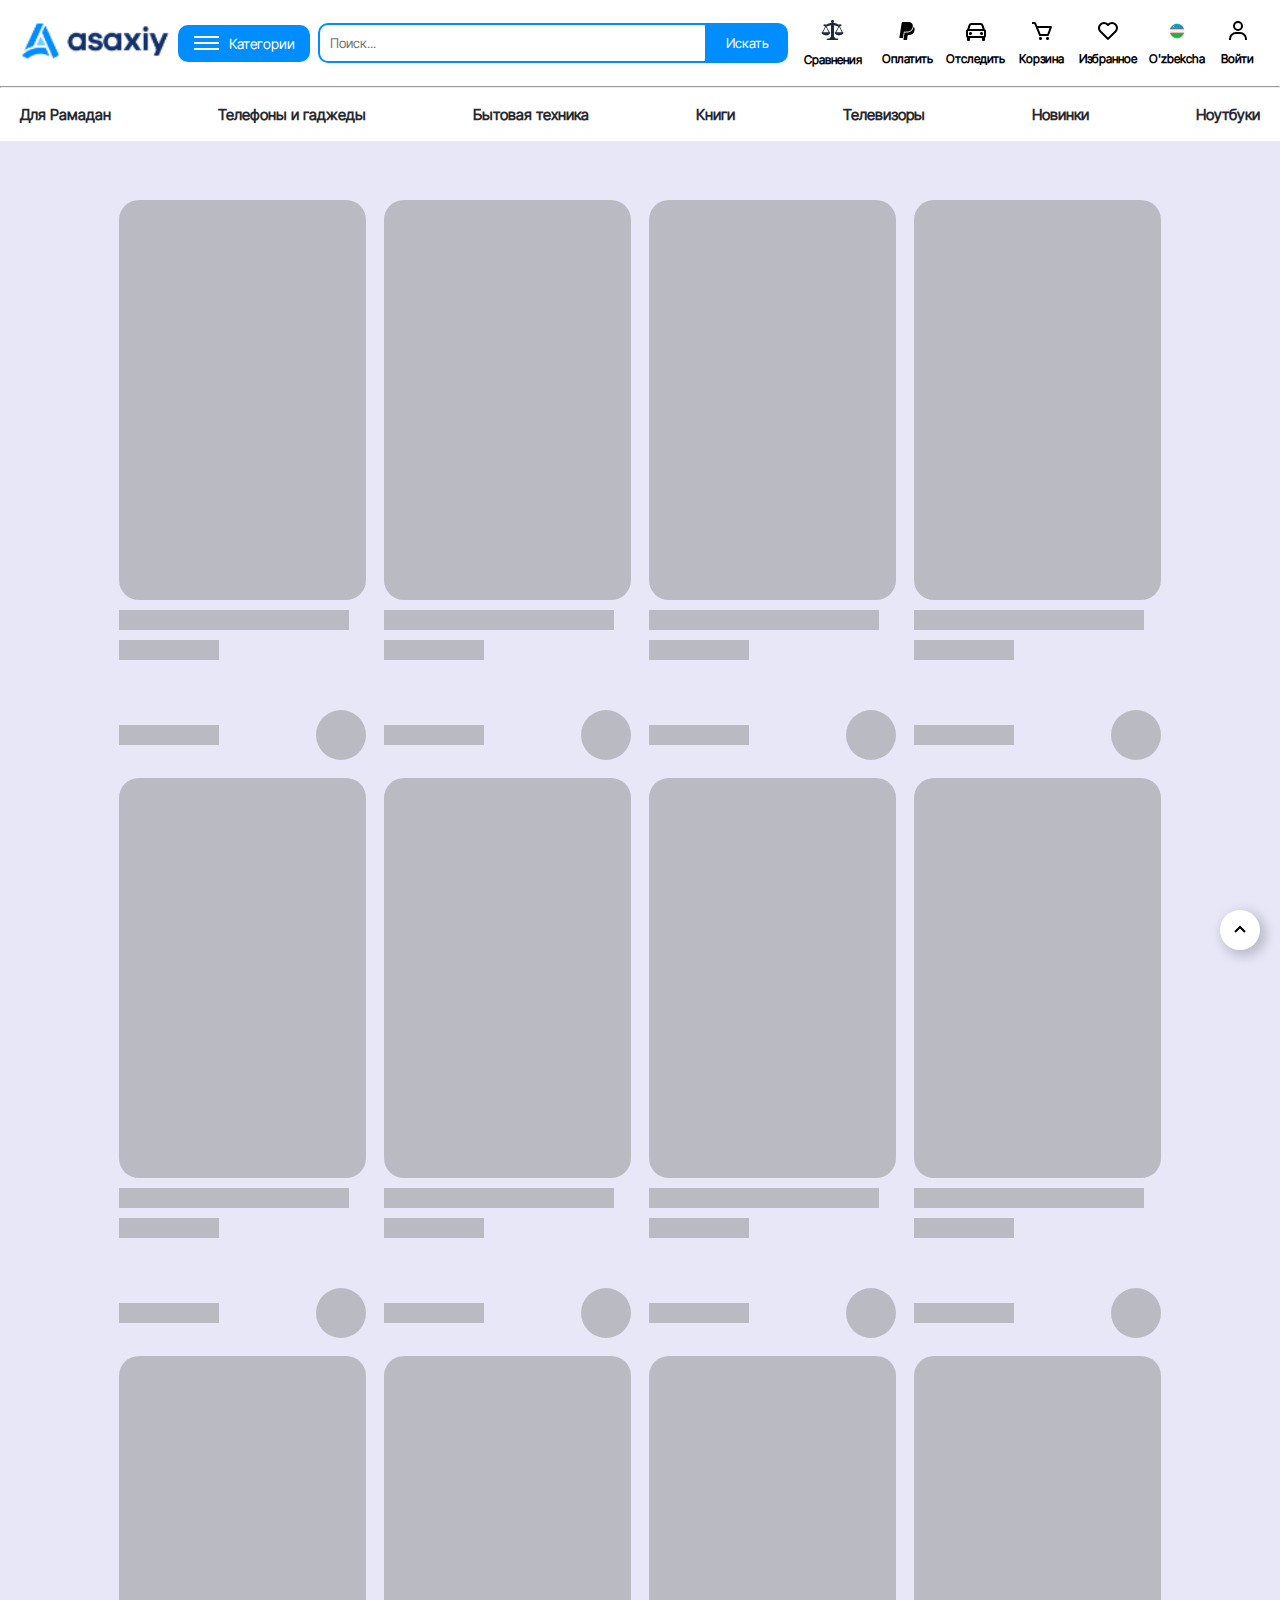
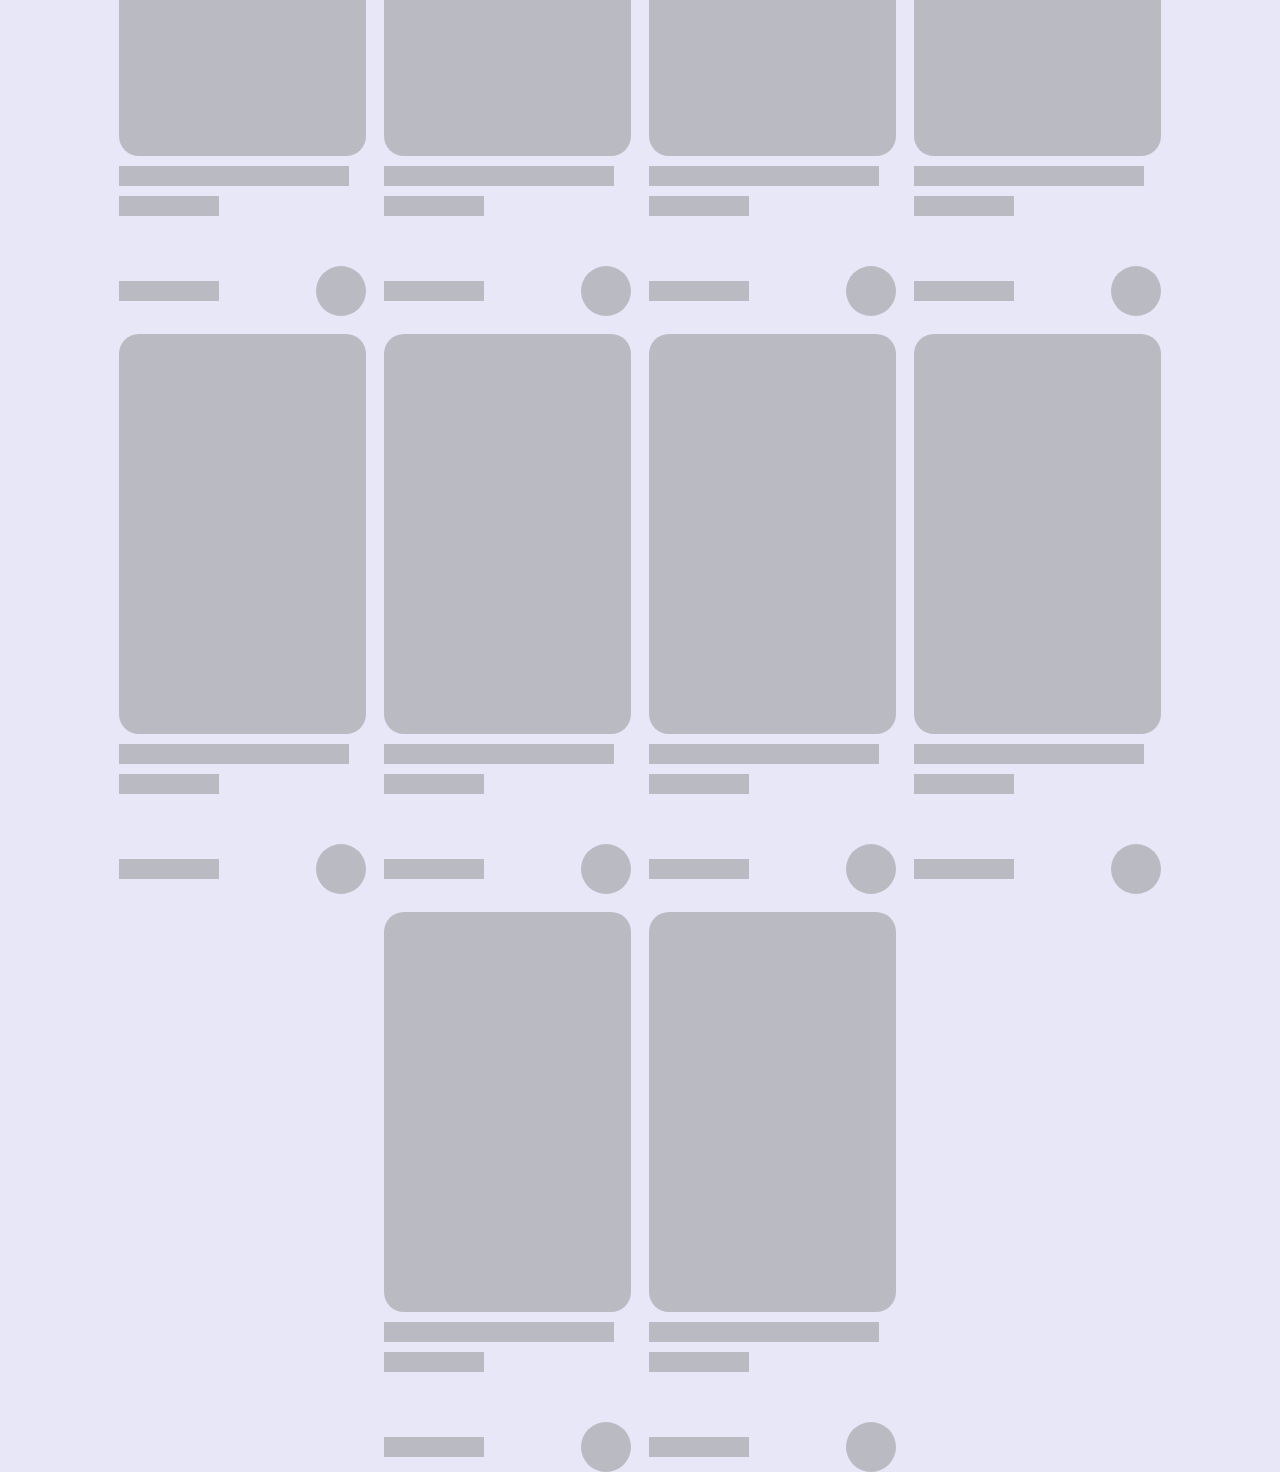
<file: index.html>
<!DOCTYPE html>
<html lang="en">
  <head>
    <meta charset="UTF-8" />
    <meta name="viewport" content="width=device-width, initial-scale=1.0" />
    <title>Asaxiy</title>
    <link rel="stylesheet" href="./scss/style.css" />
  </head>
  <body>
    <header>
      <div class="container">
        <nav>
          <a href="#" class="nav-logo"
            ><img src="./images/asaxiy-logo.png" alt="asaxiy-logo"
          /></a>
          <div class="nav-links" id="navbar-responsive">
            <div class="nav-navbar">
              <button class="menu-btn1">
                <span class="line"></span>
                <span class="line"></span>
                <span class="line"></span>
              </button>
              <p class="navbar-text">Категории</p>
            </div>
            <div class="input-btn">
              <input class="nav-input" type="text" placeholder="Поиск..." />
              <button class="nav-btn">Иcкать</button>
            </div>
            <div class="nav-link-img">
              <img src="./images/compare.png" alt="compare" />
              <a href="#" class="nav-link">Сравнения</a>
            </div>
            <div class="nav-link-img">
              <img src="./images/paypal.png" alt="compare" />
              <a href="#" class="nav-link">Оплатить</a>
            </div>
            <div class="nav-link-img">
              <img src="./images/car.png" alt="compare" />
              <a href="#" class="nav-link">Отследить</a>
            </div>
            <div class="nav-link-img">
              <img src="./images/cart.png" alt="compare" />
              <a href="#" class="nav-link">Корзина</a>
            </div>
            <div class="nav-link-img">
              <img src="./images/heart.png" alt="compare" />
              <a href="#" class="nav-link">Избранное</a>
            </div>
            <div class="nav-link-img">
              <img src="./images/flag.png" alt="compare" style="width: 24px" />
              <a href="#" class="nav-link">O'zbekcha</a>
            </div>
            <div class="nav-link-img">
              <img src="./images/user.png" alt="compare" />
              <a href="#" class="nav-link">Войти</a>
            </div>
          </div>
          <button class="menu-btn" id="menu-btn">
            <span class="line"></span>
            <span class="line"></span>
            <span class="line"></span>
          </button>
        </nav>
      </div>
      <hr />
      <div class="header-footer">
        <div class="container">
          <div class="nav-items">
            <a href="#" class="nav-item">Для Рамадан</a>
            <a href="#" class="nav-item">Телефоны и гаджеды</a>
            <a href="#" class="nav-item">Бытовая техника</a>
            <a href="#" class="nav-item">Книги</a>
            <a href="#" class="nav-item">Телевизоры</a>
            <a href="#" class="nav-item">Новинки</a>
            <a href="#" class="nav-item">Ноутбуки</a>
          </div>
        </div>
      </div>
    </header>
    <main>
      <section class="hero">
        <div class="container">
          <div class="cards"></div>
        </div>
      </section>
    </main>
    <div class="loading">
      <div class="container">
        <div class="loading-cards">
          <div class="loading-card">
            <div class="div1"></div>
            <div class="div2"></div>
            <div class="div3"></div>
            <div class="divs">
              <div class="div4"></div>
              <div class="div5"></div>
            </div>
          </div>
          <div class="loading-card">
            <div class="div1"></div>
            <div class="div2"></div>
            <div class="div3"></div>
            <div class="divs">
              <div class="div4"></div>
              <div class="div5"></div>
            </div>
          </div>
          <div class="loading-card">
            <div class="div1"></div>
            <div class="div2"></div>
            <div class="div3"></div>
            <div class="divs">
              <div class="div4"></div>
              <div class="div5"></div>
            </div>
          </div>
          <div class="loading-card">
            <div class="div1"></div>
            <div class="div2"></div>
            <div class="div3"></div>
            <div class="divs">
              <div class="div4"></div>
              <div class="div5"></div>
            </div>
          </div>
          <div class="loading-card">
            <div class="div1"></div>
            <div class="div2"></div>
            <div class="div3"></div>
            <div class="divs">
              <div class="div4"></div>
              <div class="div5"></div>
            </div>
          </div>
          <div class="loading-card">
            <div class="div1"></div>
            <div class="div2"></div>
            <div class="div3"></div>
            <div class="divs">
              <div class="div4"></div>
              <div class="div5"></div>
            </div>
          </div>
          <div class="loading-card">
            <div class="div1"></div>
            <div class="div2"></div>
            <div class="div3"></div>
            <div class="divs">
              <div class="div4"></div>
              <div class="div5"></div>
            </div>
          </div>
          <div class="loading-card">
            <div class="div1"></div>
            <div class="div2"></div>
            <div class="div3"></div>
            <div class="divs">
              <div class="div4"></div>
              <div class="div5"></div>
            </div>
          </div>
        </div>
      </div>
    </div>
    <a href="#" id="backtop">
      <svg
        xmlns="http://www.w3.org/2000/svg"
        width="24"
        height="24"
        viewBox="0 0 24 24"
      >
        <path
          d="m6.293 13.293 1.414 1.414L12 10.414l4.293 4.293 1.414-1.414L12 7.586z"
        ></path>
      </svg>
    </a>
    <script src="./js/main.js"></script>
  </body>
</html>
</file>
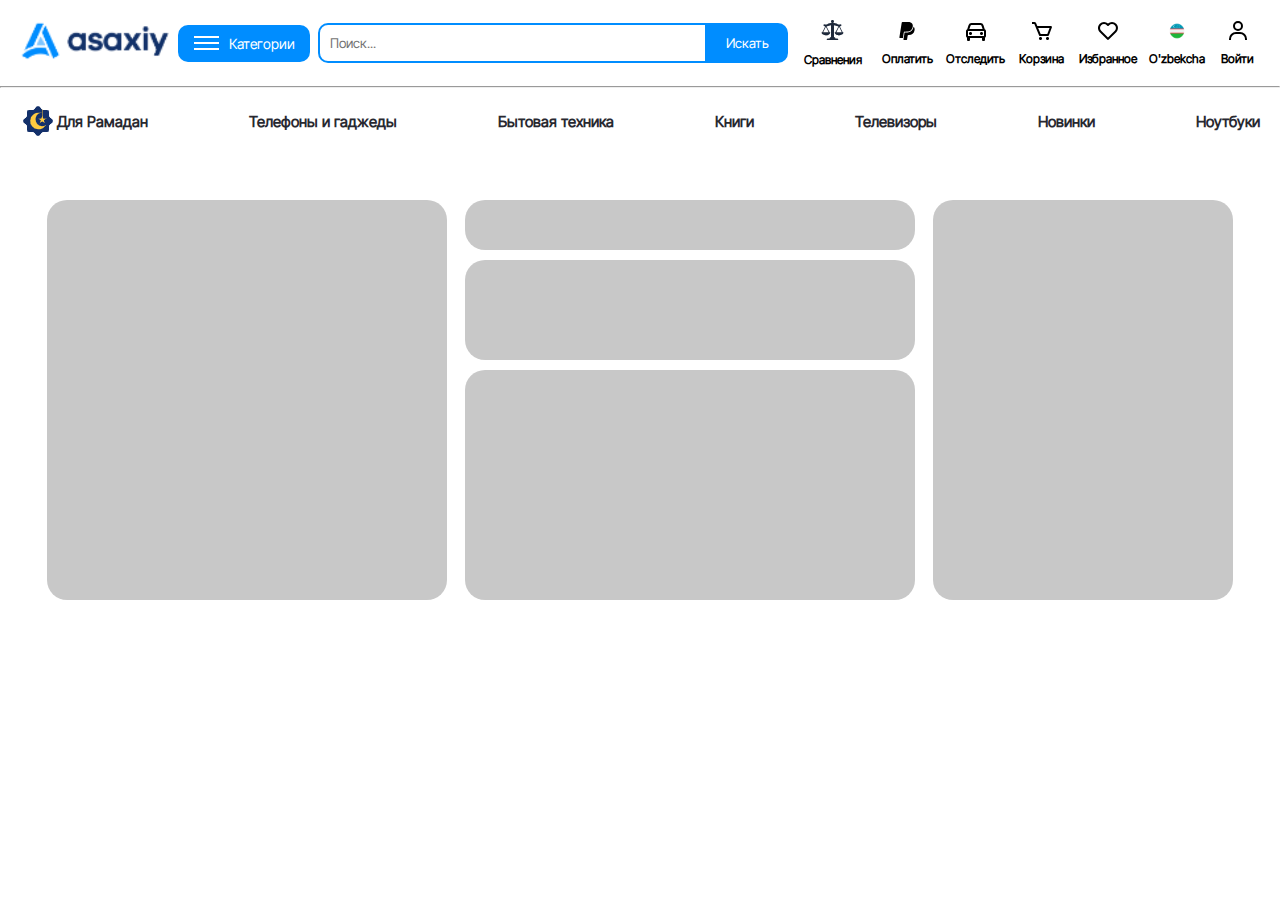
<file: pages/product.html>
<!DOCTYPE html>
<html lang="en">
  <head>
    <meta charset="UTF-8" />
    <meta name="viewport" content="width=device-width, initial-scale=1.0" />
    <title>Asaxiy</title>
    <link rel="stylesheet" href="../scss/style.css" />
  </head>
  <body style="background: #fff">
    <header>
      <div class="container">
        <nav>
          <a href="../index.html" class="nav-logo"
            ><img src="../images/asaxiy-logo.png" alt="asaxiy-logo"
          /></a>
          <div class="nav-links" id="navbar-responsive">
            <div class="nav-navbar">
              <button class="menu-btn1">
                <span class="line"></span>
                <span class="line"></span>
                <span class="line"></span>
              </button>
              <p class="navbar-text">Категории</p>
            </div>
            <div class="input-btn">
              <input class="nav-input" type="text" placeholder="Поиск..." />
              <button class="nav-btn">Иcкать</button>
            </div>
            <div class="nav-link-img">
              <img src="../images/compare.png" alt="compare" />
              <a href="#" class="nav-link">Сравнения</a>
            </div>
            <div class="nav-link-img">
              <img src="../images/paypal.png" alt="compare" />
              <a href="#" class="nav-link">Оплатить</a>
            </div>
            <div class="nav-link-img">
              <img src="../images/car.png" alt="compare" />
              <a href="#" class="nav-link">Отследить</a>
            </div>
            <div class="nav-link-img">
              <img src="../images/cart.png" alt="compare" />
              <a href="#" class="nav-link">Корзина</a>
            </div>
            <div class="nav-link-img">
              <img src="../images/heart.png" alt="compare" />
              <a href="#" class="nav-link">Избранное</a>
            </div>
            <div class="nav-link-img">
              <img src="../images/flag.png" alt="compare" style="width: 24px" />
              <a href="#" class="nav-link">O'zbekcha</a>
            </div>
            <div class="nav-link-img">
              <img src="../images/user.png" alt="compare" />
              <a href="#" class="nav-link">Войти</a>
            </div>
          </div>
          <button class="menu-btn" id="menu-btn">
            <span class="line"></span>
            <span class="line"></span>
            <span class="line"></span>
          </button>
        </nav>
      </div>
      <hr />
      <div class="header-footer">
        <div class="container">
          <div class="nav-items">
            <a href="#" class="nav-item"
              ><img src="../images/ramadan.png" alt="ramadan" />Для Рамадан</a
            >
            <a href="#" class="nav-item">Телефоны и гаджеды</a>
            <a href="#" class="nav-item">Бытовая техника</a>
            <a href="#" class="nav-item">Книги</a>
            <a href="#" class="nav-item">Телевизоры</a>
            <a href="#" class="nav-item">Новинки</a>
            <a href="#" class="nav-item">Ноутбуки</a>
          </div>
        </div>
      </div>
    </header>
    <div class="container product-wrapper"></div>

    <div class="container error">
      <img src="../images/error.avif" alt="error" />
    </div>
    <div class="loading">
      <div class="container">
        <div class="loading-cards">
          <div class="div10"></div>
          <div class="div20">
            <div class="div21"></div>
            <div class="div22"></div>
            <div class="div23"></div>
          </div>
          <div class="div30"></div>
        </div>
      </div>
    </div>
    <script src="../js/product.js"></script>
  </body>
</html>
</file>
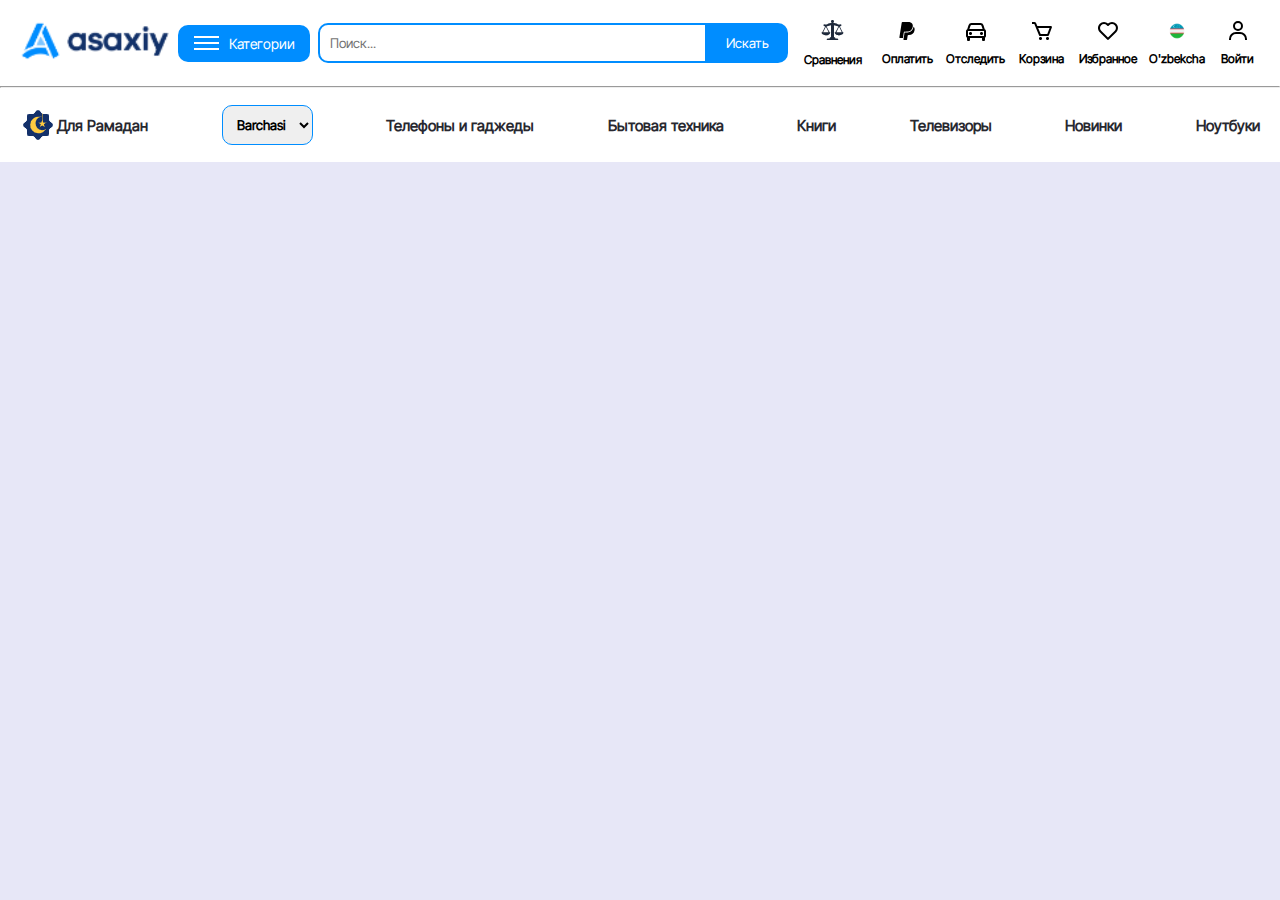
<file: pages/wishes.html>
<!DOCTYPE html>
<html lang="en">
  <head>
    <meta charset="UTF-8" />
    <meta name="viewport" content="width=device-width, initial-scale=1.0" />
    <title>Asaxiy</title>
    <link rel="stylesheet" href="../scss/style.css" />
  </head>
  <body>
    <header>
      <div class="container">
        <nav>
          <a href="../index.html" class="nav-logo"
            ><img src="../images/asaxiy-logo.png" alt="asaxiy-logo"
          /></a>
          <div class="nav-links" id="navbar-responsive">
            <div class="nav-navbar">
              <button class="menu-btn1">
                <span class="line"></span>
                <span class="line"></span>
                <span class="line"></span>
              </button>
              <p class="navbar-text">Категории</p>
            </div>
            <div class="input-btn">
              <input class="nav-input" type="text" placeholder="Поиск..." />
              <button class="nav-btn">Иcкать</button>
            </div>
            <div class="nav-link-img">
              <img src="../images/compare.png" alt="compare" />
              <a href="#" class="nav-link">Сравнения</a>
            </div>
            <div class="nav-link-img">
              <img src="../images/paypal.png" alt="compare" />
              <a href="#" class="nav-link">Оплатить</a>
            </div>
            <div class="nav-link-img">
              <img src="../images/car.png" alt="compare" />
              <a href="#" class="nav-link">Отследить</a>
            </div>
            <div class="nav-link-img">
              <img src="../images/cart.png" alt="compare" />
              <a href="#" class="nav-link">Корзина</a>
            </div>
            <div class="nav-link-img">
              <img src="../images/heart.png" alt="compare" />
              <a href="#" class="nav-link">Избранное</a>
            </div>
            <div class="nav-link-img">
              <img src="../images/flag.png" alt="compare" style="width: 24px" />
              <a href="#" class="nav-link">O'zbekcha</a>
            </div>
            <div class="nav-link-img">
              <img src="../images/user.png" alt="compare" />
              <a href="#" class="nav-link">Войти</a>
            </div>
          </div>
          <button class="menu-btn" id="menu-btn">
            <span class="line"></span>
            <span class="line"></span>
            <span class="line"></span>
          </button>
        </nav>
      </div>
      <hr />
      <div class="header-footer">
        <div class="container">
          <div class="nav-items">
            <a href="#" class="nav-item"
              ><img src="../images/ramadan.png" alt="ramadan" />Для Рамадан</a
            >
            <select name="" class="category">
              <option value="all">Barchasi</option>
            </select>
            <a href="#" class="nav-item">Телефоны и гаджеды</a>
            <a href="#" class="nav-item">Бытовая техника</a>
            <a href="#" class="nav-item">Книги</a>
            <a href="#" class="nav-item">Телевизоры</a>
            <a href="#" class="nav-item">Новинки</a>
            <a href="#" class="nav-item">Ноутбуки</a>
          </div>
        </div>
      </div>
    </header>
    <div class="container">
      <div class="cards"></div>
    </div>
    <script src="../js/wishes.js"></script>
  </body>
</html>
</file>
<file: scss/style.css>
@font-face {
  font-family: "Inter";
  src: url(../fonts/InterTight-Regular.ttf);
}
* {
  margin: 0;
  padding: 0;
  box-sizing: border-box;
  font-family: "Inter", sans-serif;
  scroll-behavior: smooth;
}

.container {
  max-width: 1440px;
  padding: 0 20px;
  margin: 0 auto;
}

body {
  background: rgba(172, 172, 228, 0.295);
  margin-top: 200px;
}
body header {
  background: #fff;
  position: fixed;
  left: 0;
  top: 0;
  right: 0;
  z-index: 10;
}
body header nav {
  display: flex;
  align-items: center;
  justify-content: center;
  padding: 17px 0;
  gap: 8px;
}
body header nav .nav-logo img {
  width: 150px;
}
body header nav .nav-links {
  display: flex;
  align-items: center;
  justify-content: center;
  gap: 8px;
}
body header nav .nav-links .nav-navbar {
  display: flex;
  cursor: pointer;
  align-items: center;
  justify-content: center;
  gap: 10px;
  background-color: #008dff;
  width: 132px;
  height: 37px;
  border: none;
  font-size: 14px;
  padding: 14px 20px;
  color: #fff;
  border-radius: 10px;
}
body header nav .nav-links .nav-navbar .menu-btn1 {
  border: 0;
  background: transparent;
  display: flex;
  flex-direction: column;
  gap: 4px;
}
body header nav .nav-links .nav-navbar .menu-btn1 span {
  display: block;
  width: 25px;
  height: 2px;
  background-color: #fff;
}
body header nav .nav-links .input-btn {
  display: flex;
  align-items: center;
}
body header nav .nav-links .input-btn input {
  width: 389px;
  outline: none;
  padding: 10px 10px;
  color: #008dff;
  line-height: 16px;
  border: 2px solid #008dff;
  border-radius: 10px 0px 0px 10px;
}
body header nav .nav-links .input-btn .nav-btn {
  border: none;
  line-height: 16px;
  cursor: pointer;
  width: 81px;
  color: white;
  background-color: #008dff;
  height: 40px;
  border-top-right-radius: 10px;
  border-bottom-right-radius: 10px;
  border-color: #008dff;
}
body header nav .nav-links .nav-link-img {
  text-align: center;
  gap: 5px;
}
body header nav .nav-links .nav-link-img .nav-link {
  text-decoration: none;
  color: #000;
  font-size: 12px;
  font-weight: 600;
  line-height: 19px;
  transition: 0.3s;
}
body header nav .nav-links .nav-link-img .nav-link:hover {
  color: #008dff !important;
}
body header .header-footer {
  padding: 17px 0;
}
body header .header-footer .nav-items {
  display: flex;
  align-items: center;
  justify-content: space-between;
  flex-wrap: wrap;
}
body header .header-footer .nav-items select {
  outline: none;
  border: 1px solid #008dff;
  border-radius: 10px;
  padding: 10px;
  font-weight: 700;
}
body header .header-footer .nav-items .nav-item {
  text-decoration: none;
  display: flex;
  align-items: center;
  font-size: 15px;
  font-weight: 700;
  color: #282830;
  line-height: 19px;
  transition: 0.3s;
}
body header .header-footer .nav-items .nav-item:hover {
  color: #008dff;
}
body main .hero .cards {
  display: flex;
  justify-content: center;
  gap: 18px;
  flex-wrap: wrap;
}
body main .hero .cards .card {
  max-width: 247px;
  position: relative;
  background: white;
  border-radius: 20px;
  padding: 15px;
  height: 100%;
  transition: 0.3s;
}
body main .hero .cards .card:hover {
  color: #008dff !important;
}
body main .hero .cards .card .card-img {
  width: 220px !important;
}
body main .hero .cards .card .card-btn1 {
  background: red;
  border: none;
  cursor: pointer;
  text-transform: uppercase;
  color: #fff;
  padding: 2px 8px;
  border-radius: 5px;
  font-size: 12px;
  position: absolute;
  top: 16px;
  left: 16px;
  transition: 0.3s;
}
body main .hero .cards .card .card-btn1:hover {
  color: red;
  background: white;
  border: 1px solid red;
}
body main .hero .cards .card .card-logo1 {
  position: absolute;
  top: 46px;
  right: 16px;
}
body main .hero .cards .card .card-logo2 {
  position: absolute;
  top: 16px;
  right: 16px;
}
body main .hero .cards .card .card-text {
  text-overflow: ellipsis;
  margin-bottom: 10px;
  line-height: 20px;
}
body main .hero .cards .card .card-images {
  display: flex;
  align-items: center;
  justify-content: space-between;
  margin-bottom: 10px;
}
body main .hero .cards .card .card-price {
  font-size: 18px;
  font-weight: 700;
  color: #008dff;
  margin-bottom: 10px;
}
body main .hero .cards .card .card-price-12 {
  width: 217px;
  border: 1px solid #fe7300;
  cursor: pointer;
  display: flex;
  text-align: start;
  color: #fe7300;
  font-size: 14px;
  line-height: 20px;
  font-weight: 500;
  padding: 0.25rem;
  background: inherit;
  margin-top: 0.5rem;
  margin-bottom: 0.25rem;
  border-radius: 0.25rem;
  transition: 0.3s;
}
body main .hero .cards .card .card-price-12:hover {
  color: white;
  background: #fe7300;
  border: 1px solid #fe7300;
}
body main .hero .cards .card .card-btns {
  display: flex;
  align-items: center;
  justify-content: space-between;
  margin-top: 1rem;
  gap: 10px;
}
body main .hero .cards .card .card-btns .card-btn2 {
  width: 165px;
  cursor: pointer;
  height: 37px;
  background: white;
  border: 1px solid #ff9800;
  color: #ff9800;
  border-radius: 10px;
  transition: 0.3s;
}
body main .hero .cards .card .card-btns .card-btn2:hover {
  color: white;
  background: #fe7300;
  border: 1px solid #fe7300;
}
body main .hero .cards .card .card-btns .card-btn3 {
  border-radius: 8px;
  background-color: #00bfaf;
  padding: 5px;
  border: none;
  cursor: pointer;
}
body .loading .loading-cards {
  display: flex;
  align-items: center;
  justify-content: space-between;
  flex-wrap: wrap;
  gap: 18px;
}
body .loading .loading-cards .loading-card {
  width: 247px;
}
body .loading .loading-cards .loading-card .div1 {
  width: 247px;
  height: 400px;
  background: rgba(128, 128, 128, 0.432);
  border-radius: 20px;
  margin-bottom: 10px;
}
body .loading .loading-cards .loading-card .div2 {
  width: 230px;
  height: 20px;
  background: rgba(128, 128, 128, 0.432);
  margin-bottom: 10px;
}
body .loading .loading-cards .loading-card .div3 {
  width: 100px;
  height: 20px;
  background: rgba(128, 128, 128, 0.432);
  margin-bottom: 50px;
}
body .loading .loading-cards .loading-card .divs {
  display: flex;
  align-items: center;
  justify-content: space-between;
}
body .loading .loading-cards .loading-card .divs .div4 {
  width: 100px;
  height: 20px;
  background: rgba(128, 128, 128, 0.432);
}
body .loading .loading-cards .loading-card .divs .div5 {
  width: 50px;
  height: 50px;
  background: rgba(128, 128, 128, 0.432);
  border-radius: 50%;
}
body .error {
  display: flex;
  align-items: center;
  justify-content: center;
  display: none !important;
}
body .product-wrapper {
  display: flex;
  align-items: center;
  justify-content: center;
}
body .product-wrapper .product-card {
  display: flex;
  flex-wrap: wrap;
  justify-content: center;
  gap: 50px;
}
body .product-wrapper .product-card .card-img {
  width: 220px !important;
}
body .product-wrapper .product-card .card-btn1 {
  background: red;
  border: none;
  cursor: pointer;
  text-transform: uppercase;
  color: #fff;
  padding: 2px 8px;
  border-radius: 5px;
  font-size: 12px;
  position: absolute;
  top: 16px;
  left: 16px;
  transition: 0.3s;
}
body .product-wrapper .product-card .card-btn1:hover {
  color: red;
  background: white;
  border: 1px solid red;
}
body .product-wrapper .product-card .wrapper-box .wrapper-text {
  max-width: 420px;
  font-size: 26px;
  font-weight: 700;
  color: #0d0d0d;
  line-height: 33px;
  margin-bottom: 8px;
}
body .product-wrapper .product-card .wrapper-box .wrapper-price {
  font-size: 24px;
  line-height: 30px;
  color: #d9663b;
  margin-top: 5px;
  margin-bottom: 5px;
  font-weight: bold;
}
body .product-wrapper .product-card .wrapper-box .wrapper-price2 {
  font-size: 14px;
  line-height: 20px;
  font-weight: 700;
  color: #181616;
  margin-bottom: 0.5rem !important;
}
body .product-wrapper .product-card .wrapper-box .wrapper-paragraph {
  display: flex;
  gap: 30px;
  margin-bottom: 10px;
}
body .product-wrapper .product-card .wrapper-box .wrapper-paragraph .wrapper-par {
  max-width: 290px;
  font-size: 16px;
  line-height: 20px;
  font-weight: 600;
  color: #000;
  margin-bottom: 0;
}
body .product-wrapper .product-card .wrapper-box .wrapper-btns {
  display: flex;
  gap: 5px;
  margin-bottom: 15px;
}
body .product-wrapper .product-card .wrapper-box .wrapper-btns .wrapper-btn1 {
  width: 200px;
  cursor: pointer;
  display: flex;
  align-items: center;
  border: none;
  background: #00bfaf;
  padding: 18px;
  color: #fff;
  border-radius: 10px;
}
body .product-wrapper .product-card .wrapper-box .wrapper-btns .wrapper-btn2 {
  width: 200px;
  cursor: pointer;
  border: 1px solid #008dff;
  background: #fff;
  color: #008dff;
  border-radius: 10px;
}
body .product-wrapper .product-card .wrapper-box .wrapper-title {
  font-size: 18px;
  font-weight: 600;
  color: #0f172a;
  line-height: 22px;
  margin-bottom: 15px;
}
body .product-wrapper .product-card .wrapper-box .wrapper-btn3 {
  width: 100%;
  border: 1px solid #000;
  display: flex;
  align-items: center;
  padding: 15px;
  border-radius: 10px;
  background: #fff;
}
body .product-wrapper .product-card .wrapper-box .wrapper-btn3 span {
  color: #008dff;
  background: rgba(0, 191, 175, 0.2823529412);
  border-radius: 5px;
  padding: 5px;
  margin-left: 250px;
}
body .product-wrapper .product-card .wrapper-box2 {
  padding: 10px;
  border-radius: 20px;
  box-shadow: 0 0 7px rgba(0, 0, 0, 0.09);
  border-radius: 8px;
}
body .product-wrapper .product-card .wrapper-box2 .box-text {
  font-weight: 700;
  font-size: 1.5rem;
  margin-bottom: 0.5rem;
}
body .product-wrapper .product-card .wrapper-box2 .box-btns {
  margin-bottom: 1rem;
  display: flex;
  align-items: center;
  gap: 5px;
}
body .product-wrapper .product-card .wrapper-box2 .box-btns .box-btn1 {
  border: 1px solid silver;
  background-color: transparent !important;
  color: silver;
  margin-right: 10px;
  border-radius: 0.25rem;
  padding: 0.5rem 1rem;
}
body .product-wrapper .product-card .wrapper-box2 .wrapper-box-wrap {
  border: 1px solid #008dff;
  background-color: transparent !important;
  padding: 10px;
  border-radius: 8px;
  margin-bottom: 10px;
}
body .product-wrapper .product-card .wrapper-box2 .wrapper-box-wrap .box-text2 {
  font-size: 80%;
  font-weight: 400;
  margin-bottom: 15px;
}
body .product-wrapper .product-card .wrapper-box2 .wrapper-box-wrap .uzum {
  display: flex;
  align-items: center;
  justify-content: space-between;
  margin-bottom: 15px;
}
body .product-wrapper .product-card .wrapper-box2 .wrapper-box-wrap .uzum .uzum-price {
  font-weight: bold;
  color: #fe7405;
  font-size: 1rem;
}
body .product-wrapper .product-card .wrapper-box2 .wrapper-box-wrap .uzum-btn {
  background-color: #fe7300;
  border: none;
  font-size: 14px;
  padding: 14px 20px;
  width: 100%;
  cursor: pointer;
  color: #fff;
  border-radius: 10px;
}
body .product-wrapper .product-card .wrapper-box2 .wrapper-box-wrap2 {
  box-shadow: 0 0 7px rgba(0, 0, 0, 0.09);
  border-radius: 8px;
  padding: 15px;
}
body .product-wrapper .product-card .wrapper-box2 .wrapper-box-wrap2 .box-text2 {
  font-size: 80%;
  font-weight: 400;
  margin-bottom: 15px;
}
body .product-wrapper .product-card .wrapper-box2 .wrapper-box-wrap2 .asaxiy2 {
  display: flex;
  align-items: center;
  justify-content: space-between;
  margin-bottom: 15px;
}
body .product-wrapper .product-card .wrapper-box2 .wrapper-box-wrap2 .asaxiy2 .uzum-price {
  font-weight: bold;
  color: #fe7405;
  font-size: 1rem;
}
body .loading .loading-cards {
  display: flex;
  align-items: center;
  justify-content: center;
  flex-wrap: wrap;
  gap: 18px;
}
body .loading .loading-cards .div10 {
  width: 400px;
  height: 400px;
  background: rgba(128, 128, 128, 0.432);
  border-radius: 20px;
}
body .loading .loading-cards .div20 .div21 {
  width: 450px;
  height: 50px;
  background: rgba(128, 128, 128, 0.432);
  border-radius: 20px;
  margin-bottom: 10px;
}
body .loading .loading-cards .div20 .div22 {
  width: 450px;
  height: 100px;
  background: rgba(128, 128, 128, 0.432);
  border-radius: 20px;
  margin-bottom: 10px;
}
body .loading .loading-cards .div20 .div23 {
  width: 450px;
  height: 230px;
  background: rgba(128, 128, 128, 0.432);
  border-radius: 20px;
}
body .loading .loading-cards .div30 {
  width: 300px;
  height: 400px;
  background: rgba(128, 128, 128, 0.432);
  border-radius: 20px;
}

#navbar-responsive.open {
  left: 0;
}

.menu-btn {
  border: 0;
  background: transparent;
  cursor: pointer;
  display: flex;
  flex-direction: column;
  gap: 4px;
  display: none;
}

.menu-btn span {
  display: block;
  width: 30px;
  height: 4px;
  background-color: #333;
}

#backtop {
  text-decoration: none;
  font-size: 24px;
  font-weight: 900;
  background-color: rgb(255, 255, 255);
  box-shadow: 4px 4px 12px 2px rgba(0, 0, 0, 0.2);
  color: #333;
  width: 40px;
  height: 40px;
  display: flex;
  justify-content: center;
  align-items: center;
  border-radius: 50%;
  position: fixed;
  right: 20px;
  bottom: -50px;
  cursor: pointer;
  z-index: 99;
  transition: 0.6s;
}

/* MEDIA QUERIES */
@media (max-width: 1115px) {
  nav {
    justify-content: space-between !important;
  }
  #navbar-responsive {
    position: fixed;
    top: 120px;
    bottom: 0;
    left: -100%;
    height: 100vh;
    width: 100%;
    flex-direction: column;
    justify-content: center;
    align-items: center;
    background-color: white;
    transition: 0.5s;
  }
  .nav-link {
    font-size: 18px !important;
  }
  input {
    width: 200px !important;
  }
  .menu-btn {
    display: flex;
  }
}
@media (max-width: 870px) {
  body {
    margin-top: 300px !important;
  }
  .nav-items {
    justify-content: center !important;
    gap: 20px !important;
  }
}/*# sourceMappingURL=style.css.map */
</file>
